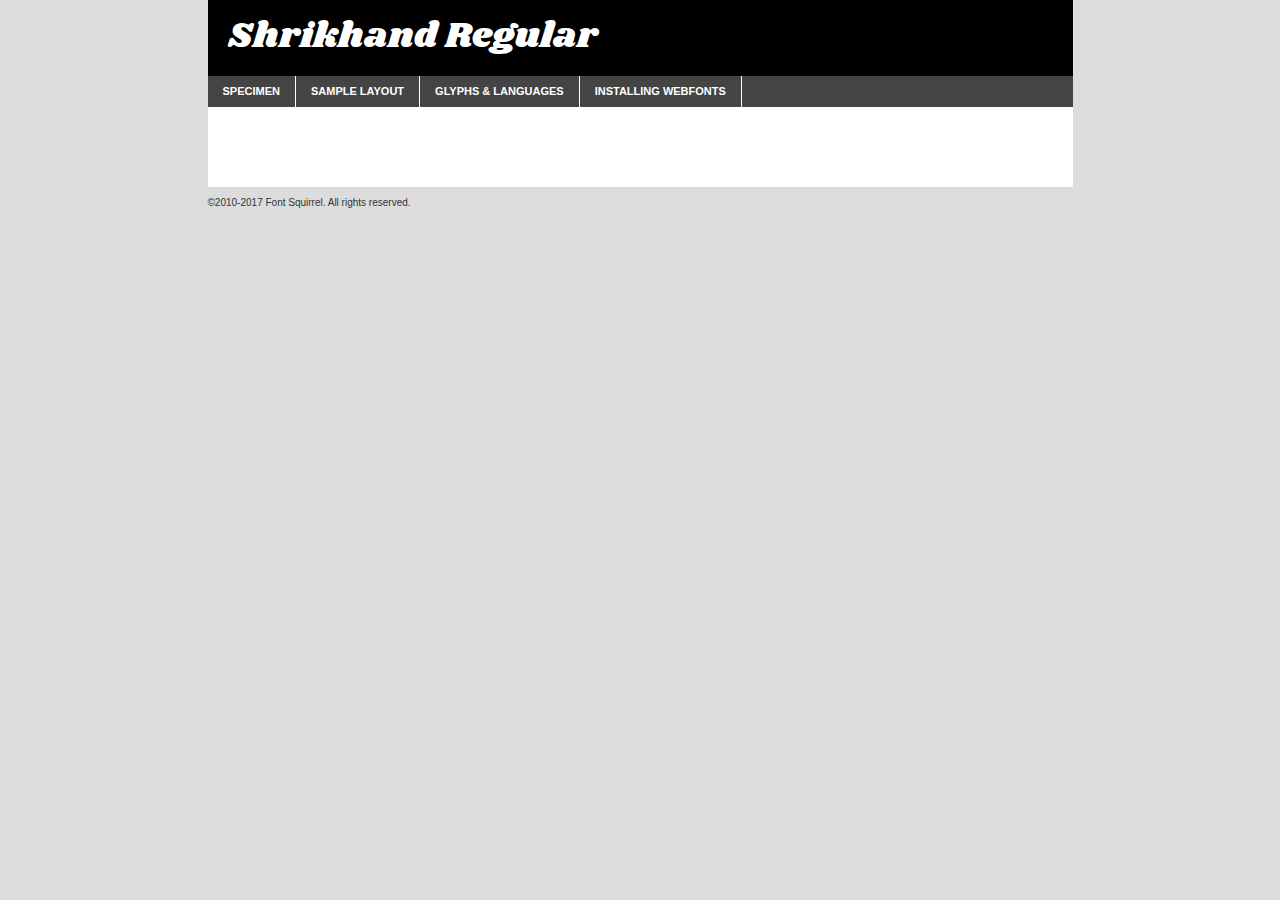
<file: css/Fonts/shrikhand/shrikhand-regular-demo.html>
<!DOCTYPE html PUBLIC "-//W3C//DTD XHTML 1.0 Transitional//EN"
	"http://www.w3.org/TR/xhtml1/DTD/xhtml1-transitional.dtd">

<html xmlns="http://www.w3.org/1999/xhtml" xml:lang="en" lang="en">
<head>
	<meta http-equiv="Content-Type" content="text/html; charset=utf-8" />
	<script src="http://ajax.googleapis.com/ajax/libs/jquery/1.7.2/jquery.min.js" type="text/javascript" charset="utf-8"></script>
	<script type="text/javascript">
	(function($){$.fn.easyTabs=function(option){var param=jQuery.extend({fadeSpeed:"fast",defaultContent:1,activeClass:'active'},option);$(this).each(function(){var thisId="#"+this.id;if(param.defaultContent==''){param.defaultContent=1;}
	if(typeof param.defaultContent=="number")
	{var defaultTab=$(thisId+" .tabs li:eq("+(param.defaultContent-1)+") a").attr('href').substr(1);}else{var defaultTab=param.defaultContent;}
	$(thisId+" .tabs li a").each(function(){var tabToHide=$(this).attr('href').substr(1);$("#"+tabToHide).addClass('easytabs-tab-content');});hideAll();changeContent(defaultTab);function hideAll(){$(thisId+" .easytabs-tab-content").hide();}
	function changeContent(tabId){hideAll();$(thisId+" .tabs li").removeClass(param.activeClass);$(thisId+" .tabs li a[href=#"+tabId+"]").closest('li').addClass(param.activeClass);if(param.fadeSpeed!="none")
	{$(thisId+" #"+tabId).fadeIn(param.fadeSpeed);}else{$(thisId+" #"+tabId).show();}}
	$(thisId+" .tabs li").click(function(){var tabId=$(this).find('a').attr('href').substr(1);changeContent(tabId);return false;});});}})(jQuery);
	</script>
	<link rel="stylesheet" href="specimen_files/specimen_stylesheet.css" type="text/css" charset="utf-8" />
	<link rel="stylesheet" href="stylesheet.css" type="text/css" charset="utf-8" />

	<style type="text/css">
					body{
				font-family: 'shrikhandregular';
							}
		</style>

	<title>Shrikhand Regular Specimen</title>
	
	
	<script type="text/javascript" charset="utf-8">
		$(document).ready(function() {
			$('#container').easyTabs({defaultContent:1});
		});
	</script>
</head>

<body>
<div id="container">
	<div id="header">
		Shrikhand Regular	</div>
	<ul class="tabs">
		<li><a href="#specimen">Specimen</a></li>
		<li><a href="#layout">Sample Layout</a></li>
				<li><a href="#glyphs">Glyphs &amp; Languages</a></li>
		<li><a href="#installing">Installing Webfonts</a></li>
		
	</ul>
	
	<div id="main_content">

		
			<div id="specimen">
		
				<div class="section">
					<div class="grid12 firstcol">
						<div class="huge">AaBb</div>
					</div>
				</div>
		
				<div class="section">
					<div class="glyph_range">A&#x200B;B&#x200b;C&#x200b;D&#x200b;E&#x200b;F&#x200b;G&#x200b;H&#x200b;I&#x200b;J&#x200b;K&#x200b;L&#x200b;M&#x200b;N&#x200b;O&#x200b;P&#x200b;Q&#x200b;R&#x200b;S&#x200b;T&#x200b;U&#x200b;V&#x200b;W&#x200b;X&#x200b;Y&#x200b;Z&#x200b;a&#x200b;b&#x200b;c&#x200b;d&#x200b;e&#x200b;f&#x200b;g&#x200b;h&#x200b;i&#x200b;j&#x200b;k&#x200b;l&#x200b;m&#x200b;n&#x200b;o&#x200b;p&#x200b;q&#x200b;r&#x200b;s&#x200b;t&#x200b;u&#x200b;v&#x200b;w&#x200b;x&#x200b;y&#x200b;z&#x200b;1&#x200b;2&#x200b;3&#x200b;4&#x200b;5&#x200b;6&#x200b;7&#x200b;8&#x200b;9&#x200b;0&#x200b;&amp;&#x200b;.&#x200b;,&#x200b;?&#x200b;!&#x200b;&#64;&#x200b;(&#x200b;)&#x200b;#&#x200b;$&#x200b;%&#x200b;*&#x200b;+&#x200b;-&#x200b;=&#x200b;:&#x200b;;</div>
				</div>
				<div class="section">
					<div class="grid12 firstcol">
						<table class="sample_table">
							<tr><td>10</td><td class="size10">abcdefghijklmnopqrstuvwxyzABCDEFGHIJKLMNOPQRSTUVWXYZ0123456789abcdefghijklmnopqrstuvwxyzABCDEFGHIJKLMNOPQRSTUVWXYZ0123456789abcdefghijklmnopqrstuvwxyzABCDEFGHIJKLMNOPQRSTUVWXYZ</td></tr>
							<tr><td>11</td><td class="size11">abcdefghijklmnopqrstuvwxyzABCDEFGHIJKLMNOPQRSTUVWXYZ0123456789abcdefghijklmnopqrstuvwxyzABCDEFGHIJKLMNOPQRSTUVWXYZ0123456789abcdefghijklmnopqrstuvwxyzABCDEFGHIJKLMNOPQRSTUVWXYZ</td></tr>
							<tr><td>12</td><td class="size12">abcdefghijklmnopqrstuvwxyzABCDEFGHIJKLMNOPQRSTUVWXYZ0123456789abcdefghijklmnopqrstuvwxyzABCDEFGHIJKLMNOPQRSTUVWXYZ0123456789abcdefghijklmnopqrstuvwxyzABCDEFGHIJKLMNOPQRSTUVWXYZ</td></tr>
							<tr><td>13</td><td class="size13">abcdefghijklmnopqrstuvwxyzABCDEFGHIJKLMNOPQRSTUVWXYZ0123456789abcdefghijklmnopqrstuvwxyzABCDEFGHIJKLMNOPQRSTUVWXYZ0123456789abcdefghijklmnopqrstuvwxyzABCDEFGHIJKLMNOPQRSTUVWXYZ</td></tr>
							<tr><td>14</td><td class="size14">abcdefghijklmnopqrstuvwxyzABCDEFGHIJKLMNOPQRSTUVWXYZ0123456789abcdefghijklmnopqrstuvwxyzABCDEFGHIJKLMNOPQRSTUVWXYZ0123456789abcdefghijklmnopqrstuvwxyzABCDEFGHIJKLMNOPQRSTUVWXYZ</td></tr>
							<tr><td>16</td><td class="size16">abcdefghijklmnopqrstuvwxyzABCDEFGHIJKLMNOPQRSTUVWXYZ0123456789abcdefghijklmnopqrstuvwxyzABCDEFGHIJKLMNOPQRSTUVWXYZ</td></tr>
							<tr><td>18</td><td class="size18">abcdefghijklmnopqrstuvwxyzABCDEFGHIJKLMNOPQRSTUVWXYZ0123456789abcdefghijklmnopqrstuvwxyzABCDEFGHIJKLMNOPQRSTUVWXYZ</td></tr>
							<tr><td>20</td><td class="size20">abcdefghijklmnopqrstuvwxyzABCDEFGHIJKLMNOPQRSTUVWXYZ0123456789abcdefghijklmnopqrstuvwxyzABCDEFGHIJKLMNOPQRSTUVWXYZ</td></tr>
							<tr><td>24</td><td class="size24">abcdefghijklmnopqrstuvwxyzABCDEFGHIJKLMNOPQRSTUVWXYZ0123456789abcdefghijklmnopqrstuvwxyzABCDEFGHIJKLMNOPQRSTUVWXYZ</td></tr>
							<tr><td>30</td><td class="size30">abcdefghijklmnopqrstuvwxyzABCDEFGHIJKLMNOPQRSTUVWXYZ0123456789abcdefghijklmnopqrstuvwxyzABCDEFGHIJKLMNOPQRSTUVWXYZ</td></tr>
							<tr><td>36</td><td class="size36">abcdefghijklmnopqrstuvwxyzABCDEFGHIJKLMNOPQRSTUVWXYZ0123456789abcdefghijklmnopqrstuvwxyzABCDEFGHIJKLMNOPQRSTUVWXYZ</td></tr>
							<tr><td>48</td><td class="size48">abcdefghijklmnopqrstuvwxyzABCDEFGHIJKLMNOPQRSTUVWXYZ0123456789abcdefghijklmnopqrstuvwxyzABCDEFGHIJKLMNOPQRSTUVWXYZ</td></tr>
							<tr><td>60</td><td class="size60">abcdefghijklmnopqrstuvwxyzABCDEFGHIJKLMNOPQRSTUVWXYZ0123456789abcdefghijklmnopqrstuvwxyzABCDEFGHIJKLMNOPQRSTUVWXYZ</td></tr>
							<tr><td>72</td><td class="size72">abcdefghijklmnopqrstuvwxyzABCDEFGHIJKLMNOPQRSTUVWXYZ0123456789abcdefghijklmnopqrstuvwxyzABCDEFGHIJKLMNOPQRSTUVWXYZ</td></tr>
							<tr><td>90</td><td class="size90">abcdefghijklmnopqrstuvwxyzABCDEFGHIJKLMNOPQRSTUVWXYZ0123456789abcdefghijklmnopqrstuvwxyzABCDEFGHIJKLMNOPQRSTUVWXYZ</td></tr>
						</table>
				
					</div>
			
				</div>
		
		
		
								<div class="section" id="bodycomparison">


										<div id="xheight">
				<div class="fontbody">&#x25FC;&#x25FC;&#x25FC;&#x25FC;&#x25FC;&#x25FC;&#x25FC;&#x25FC;&#x25FC;&#x25FC;&#x25FC;&#x25FC;&#x25FC;&#x25FC;&#x25FC;&#x25FC;&#x25FC;&#x25FC;&#x25FC;&#x25FC;&#x25FC;&#x25FC;&#x25FC;&#x25FC;&#x25FC;&#x25FC;&#x25FC;&#x25FC;&#x25FC;&#x25FC;&#x25FC;&#x25FC;&#x25FC;&#x25FC;&#x25FC;&#x25FC;&#x25FC;&#x25FC;&#x25FC;&#x25FC;&#x25FC;&#x25FC;&#x25FC;&#x25FC;&#x25FC;&#x25FC;&#x25FC;&#x25FC;&#x25FC;&#x25FC;&#x25FC;&#x25FC;&#x25FC;&#x25FC;&#x25FC;&#x25FC;&#x25FC;&#x25FC;&#x25FC;&#x25FC;&#x25FC;&#x25FC;&#x25FC;&#x25FC;&#x25FC;&#x25FC;&#x25FC;&#x25FC;&#x25FC;&#x25FC;&#x25FC;&#x25FC;&#x25FC;&#x25FC;&#x25FC;&#x25FC;&#x25FC;&#x25FC;&#x25FC;&#x25FC;&#x25FC;&#x25FC;&#x25FC;&#x25FC;&#x25FC;&#x25FC;&#x25FC;&#x25FC;&#x25FC;&#x25FC;&#x25FC;&#x25FC;&#x25FC;&#x25FC;&#x25FC;&#x25FC;&#x25FC;&#x25FC;&#x25FC;body</div><div class="arialbody">body</div><div class="verdanabody">body</div><div class="georgiabody">body</div></div>
										<div class="fontbody" style="z-index:1">
											body<span>Shrikhand Regular</span>
										</div>
										<div class="arialbody" style="z-index:1">
											body<span>Arial</span>
										</div>
										<div class="verdanabody" style="z-index:1">
											body<span>Verdana</span>
										</div>
										<div class="georgiabody" style="z-index:1">
											body<span>Georgia</span>
										</div>



								</div>
		
		
				<div class="section psample psample_row1" id="">
					
					<div class="grid2 firstcol">
						<p class="size10"><span>10.</span>Aenean lacinia bibendum nulla sed consectetur. Fusce dapibus, tellus ac cursus commodo, tortor mauris condimentum nibh, ut fermentum massa justo sit amet risus. Nullam id dolor id nibh ultricies vehicula ut id elit. Cum sociis natoque penatibus et magnis dis parturient montes, nascetur ridiculus mus. Nulla vitae elit libero, a pharetra augue.</p>
			
					</div>
					<div class="grid3">
						<p class="size11"><span>11.</span>Aenean lacinia bibendum nulla sed consectetur. Fusce dapibus, tellus ac cursus commodo, tortor mauris condimentum nibh, ut fermentum massa justo sit amet risus. Nullam id dolor id nibh ultricies vehicula ut id elit. Cum sociis natoque penatibus et magnis dis parturient montes, nascetur ridiculus mus. Nulla vitae elit libero, a pharetra augue.</p>
			
					</div>
					<div class="grid3">
						<p class="size12"><span>12.</span>Aenean lacinia bibendum nulla sed consectetur. Fusce dapibus, tellus ac cursus commodo, tortor mauris condimentum nibh, ut fermentum massa justo sit amet risus. Nullam id dolor id nibh ultricies vehicula ut id elit. Cum sociis natoque penatibus et magnis dis parturient montes, nascetur ridiculus mus. Nulla vitae elit libero, a pharetra augue.</p>
			
					</div>
					<div class="grid4">
						<p class="size13"><span>13.</span>Aenean lacinia bibendum nulla sed consectetur. Fusce dapibus, tellus ac cursus commodo, tortor mauris condimentum nibh, ut fermentum massa justo sit amet risus. Nullam id dolor id nibh ultricies vehicula ut id elit. Cum sociis natoque penatibus et magnis dis parturient montes, nascetur ridiculus mus. Nulla vitae elit libero, a pharetra augue.</p>
			
					</div>
					<div class="white_blend"></div>
					
				</div>
				<div class="section psample psample_row2" id="">
					<div class="grid3 firstcol">
						<p class="size14"><span>14.</span>Aenean lacinia bibendum nulla sed consectetur. Fusce dapibus, tellus ac cursus commodo, tortor mauris condimentum nibh, ut fermentum massa justo sit amet risus. Nullam id dolor id nibh ultricies vehicula ut id elit. Cum sociis natoque penatibus et magnis dis parturient montes, nascetur ridiculus mus. Nulla vitae elit libero, a pharetra augue.</p>
			
					</div>
					<div class="grid4">
						<p class="size16"><span>16.</span>Aenean lacinia bibendum nulla sed consectetur. Fusce dapibus, tellus ac cursus commodo, tortor mauris condimentum nibh, ut fermentum massa justo sit amet risus. Nullam id dolor id nibh ultricies vehicula ut id elit. Cum sociis natoque penatibus et magnis dis parturient montes, nascetur ridiculus mus. Nulla vitae elit libero, a pharetra augue.</p>
			
					</div>
					<div class="grid5">
						<p class="size18"><span>18.</span>Aenean lacinia bibendum nulla sed consectetur. Fusce dapibus, tellus ac cursus commodo, tortor mauris condimentum nibh, ut fermentum massa justo sit amet risus. Nullam id dolor id nibh ultricies vehicula ut id elit. Cum sociis natoque penatibus et magnis dis parturient montes, nascetur ridiculus mus. Nulla vitae elit libero, a pharetra augue.</p>
			
					</div>

					<div class="white_blend"></div>

				</div>
				
				<div class="section psample psample_row3" id="">
					<div class="grid5 firstcol">
						<p class="size20"><span>20.</span>Aenean lacinia bibendum nulla sed consectetur. Fusce dapibus, tellus ac cursus commodo, tortor mauris condimentum nibh, ut fermentum massa justo sit amet risus. Nullam id dolor id nibh ultricies vehicula ut id elit. Cum sociis natoque penatibus et magnis dis parturient montes, nascetur ridiculus mus. Nulla vitae elit libero, a pharetra augue.</p>
					</div>
					<div class="grid7">
						<p class="size24"><span>24.</span>Aenean lacinia bibendum nulla sed consectetur. Fusce dapibus, tellus ac cursus commodo, tortor mauris condimentum nibh, ut fermentum massa justo sit amet risus. Nullam id dolor id nibh ultricies vehicula ut id elit. Cum sociis natoque penatibus et magnis dis parturient montes, nascetur ridiculus mus. Nulla vitae elit libero, a pharetra augue.</p>
					</div>
					
					<div class="white_blend"></div>
					
				</div>
				
				<div class="section psample psample_row4" id="">
					<div class="grid12 firstcol">
						<p class="size30"><span>30.</span>Aenean lacinia bibendum nulla sed consectetur. Fusce dapibus, tellus ac cursus commodo, tortor mauris condimentum nibh, ut fermentum massa justo sit amet risus. Nullam id dolor id nibh ultricies vehicula ut id elit. Cum sociis natoque penatibus et magnis dis parturient montes, nascetur ridiculus mus. Nulla vitae elit libero, a pharetra augue.</p>
					</div>
					<div class="white_blend"></div>
					
				</div>
				
				
				
				<div class="section psample psample_row1 fullreverse">
					<div class="grid2 firstcol">
						<p class="size10"><span>10.</span>Aenean lacinia bibendum nulla sed consectetur. Fusce dapibus, tellus ac cursus commodo, tortor mauris condimentum nibh, ut fermentum massa justo sit amet risus. Nullam id dolor id nibh ultricies vehicula ut id elit. Cum sociis natoque penatibus et magnis dis parturient montes, nascetur ridiculus mus. Nulla vitae elit libero, a pharetra augue.</p>
			
					</div>
					<div class="grid3">
						<p class="size11"><span>11.</span>Aenean lacinia bibendum nulla sed consectetur. Fusce dapibus, tellus ac cursus commodo, tortor mauris condimentum nibh, ut fermentum massa justo sit amet risus. Nullam id dolor id nibh ultricies vehicula ut id elit. Cum sociis natoque penatibus et magnis dis parturient montes, nascetur ridiculus mus. Nulla vitae elit libero, a pharetra augue.</p>
			
					</div>
					<div class="grid3">
						<p class="size12"><span>12.</span>Aenean lacinia bibendum nulla sed consectetur. Fusce dapibus, tellus ac cursus commodo, tortor mauris condimentum nibh, ut fermentum massa justo sit amet risus. Nullam id dolor id nibh ultricies vehicula ut id elit. Cum sociis natoque penatibus et magnis dis parturient montes, nascetur ridiculus mus. Nulla vitae elit libero, a pharetra augue.</p>
			
					</div>
					<div class="grid4">
						<p class="size13"><span>13.</span>Aenean lacinia bibendum nulla sed consectetur. Fusce dapibus, tellus ac cursus commodo, tortor mauris condimentum nibh, ut fermentum massa justo sit amet risus. Nullam id dolor id nibh ultricies vehicula ut id elit. Cum sociis natoque penatibus et magnis dis parturient montes, nascetur ridiculus mus. Nulla vitae elit libero, a pharetra augue.</p>
			
					</div>
					<div class="black_blend"></div>
					
				</div>
				
				<div class="section psample psample_row2 fullreverse">
					<div class="grid3 firstcol">
						<p class="size14"><span>14.</span>Aenean lacinia bibendum nulla sed consectetur. Fusce dapibus, tellus ac cursus commodo, tortor mauris condimentum nibh, ut fermentum massa justo sit amet risus. Nullam id dolor id nibh ultricies vehicula ut id elit. Cum sociis natoque penatibus et magnis dis parturient montes, nascetur ridiculus mus. Nulla vitae elit libero, a pharetra augue.</p>
			
					</div>
					<div class="grid4">
						<p class="size16"><span>16.</span>Aenean lacinia bibendum nulla sed consectetur. Fusce dapibus, tellus ac cursus commodo, tortor mauris condimentum nibh, ut fermentum massa justo sit amet risus. Nullam id dolor id nibh ultricies vehicula ut id elit. Cum sociis natoque penatibus et magnis dis parturient montes, nascetur ridiculus mus. Nulla vitae elit libero, a pharetra augue.</p>
			
					</div>
					<div class="grid5">
						<p class="size18"><span>18.</span>Aenean lacinia bibendum nulla sed consectetur. Fusce dapibus, tellus ac cursus commodo, tortor mauris condimentum nibh, ut fermentum massa justo sit amet risus. Nullam id dolor id nibh ultricies vehicula ut id elit. Cum sociis natoque penatibus et magnis dis parturient montes, nascetur ridiculus mus. Nulla vitae elit libero, a pharetra augue.</p>
			
					</div>
					<div class="black_blend"></div>

				</div>
				
				<div class="section psample fullreverse psample_row3" id="">
					<div class="grid5 firstcol">
						<p class="size20"><span>20.</span>Aenean lacinia bibendum nulla sed consectetur. Fusce dapibus, tellus ac cursus commodo, tortor mauris condimentum nibh, ut fermentum massa justo sit amet risus. Nullam id dolor id nibh ultricies vehicula ut id elit. Cum sociis natoque penatibus et magnis dis parturient montes, nascetur ridiculus mus. Nulla vitae elit libero, a pharetra augue.</p>
					</div>
					<div class="grid7">
						<p class="size24"><span>24.</span>Aenean lacinia bibendum nulla sed consectetur. Fusce dapibus, tellus ac cursus commodo, tortor mauris condimentum nibh, ut fermentum massa justo sit amet risus. Nullam id dolor id nibh ultricies vehicula ut id elit. Cum sociis natoque penatibus et magnis dis parturient montes, nascetur ridiculus mus. Nulla vitae elit libero, a pharetra augue.</p>
					</div>
					
					<div class="black_blend"></div>
					
				</div>
				
				<div class="section psample fullreverse psample_row4" id="" style="border-bottom: 20px #000 solid;">
					<div class="grid12 firstcol">
						<p class="size30"><span>30.</span>Aenean lacinia bibendum nulla sed consectetur. Fusce dapibus, tellus ac cursus commodo, tortor mauris condimentum nibh, ut fermentum massa justo sit amet risus. Nullam id dolor id nibh ultricies vehicula ut id elit. Cum sociis natoque penatibus et magnis dis parturient montes, nascetur ridiculus mus. Nulla vitae elit libero, a pharetra augue.</p>
					</div>
					<div class="black_blend"></div>
					
				</div>
				
				
				
				
			</div>
			
			<div id="layout">
				
				<div class="section">
					
					<div class="grid12 firstcol">
						<h1>Lorem Ipsum Dolor</h1>
						<h2>Etiam porta sem malesuada magna mollis euismod</h2>
						
						<p class="byline">By <a href="#link">Aenean Lacinia</a></p>
					</div>
				</div>
				<div class="section">
					<div class="grid8 firstcol">
						<p class="large">Donec sed odio dui. Morbi leo risus, porta ac consectetur ac, vestibulum at eros. Fusce dapibus, tellus ac cursus commodo, tortor mauris condimentum nibh, ut fermentum massa justo sit amet risus. </p>

						
						<h3>Pellentesque ornare sem</h3>

						<p>Maecenas sed diam eget risus varius blandit sit amet non magna. Maecenas faucibus mollis interdum. Donec ullamcorper nulla non metus auctor fringilla. Nullam id dolor id nibh ultricies vehicula ut id elit. Nullam id dolor id nibh ultricies vehicula ut id elit. </p>

						<p>Aenean eu leo quam. Pellentesque ornare sem lacinia quam venenatis vestibulum. Lorem ipsum dolor sit amet, consectetur adipiscing elit. Cum sociis natoque penatibus et magnis dis parturient montes, nascetur ridiculus mus. </p>

						<p>Nulla vitae elit libero, a pharetra augue. Praesent commodo cursus magna, vel scelerisque nisl consectetur et. Aenean lacinia bibendum nulla sed consectetur. </p>

						<p>Nullam quis risus eget urna mollis ornare vel eu leo. Nullam quis risus eget urna mollis ornare vel eu leo. Maecenas sed diam eget risus varius blandit sit amet non magna. Donec ullamcorper nulla non metus auctor fringilla. </p>

						<h3>Cras mattis consectetur</h3>

						<p>Aenean eu leo quam. Pellentesque ornare sem lacinia quam venenatis vestibulum. Aenean lacinia bibendum nulla sed consectetur. Integer posuere erat a ante venenatis dapibus posuere velit aliquet. Cras mattis consectetur purus sit amet fermentum. </p>

						<p>Nullam id dolor id nibh ultricies vehicula ut id elit. Nullam quis risus eget urna mollis ornare vel eu leo. Cras mattis consectetur purus sit amet fermentum.</p>
					</div>
					
					<div class="grid4 sidebar">
						
						<div class="box reverse">
							<p class="last">Nullam quis risus eget urna mollis ornare vel eu leo. Donec ullamcorper nulla non metus auctor fringilla. Cras mattis consectetur purus sit amet fermentum. Sed posuere consectetur est at lobortis. Lorem ipsum dolor sit amet, consectetur adipiscing elit. </p>
						</div>
						
						<p class="caption">Maecenas sed diam eget risus varius.</p>

						<p>Vestibulum id ligula porta felis euismod semper. Integer posuere erat a ante venenatis dapibus posuere velit aliquet. Vestibulum id ligula porta felis euismod semper. Sed posuere consectetur est at lobortis. Maecenas sed diam eget risus varius blandit sit amet non magna. Fusce dapibus, tellus ac cursus commodo, tortor mauris condimentum nibh, ut fermentum massa justo sit amet risus. </p>

					

						<p>Duis mollis, est non commodo luctus, nisi erat porttitor ligula, eget lacinia odio sem nec elit. Aenean lacinia bibendum nulla sed consectetur. Vivamus sagittis lacus vel augue laoreet rutrum faucibus dolor auctor. Aenean lacinia bibendum nulla sed consectetur. Nullam quis risus eget urna mollis ornare vel eu leo. </p>

						<p>Praesent commodo cursus magna, vel scelerisque nisl consectetur et. Donec ullamcorper nulla non metus auctor fringilla. Maecenas faucibus mollis interdum. Fusce dapibus, tellus ac cursus commodo, tortor mauris condimentum nibh, ut fermentum massa justo sit amet risus. </p>

					</div>
				</div>
				
			</div>


			



		<div id="glyphs">
			<div class="section">
				<div class="grid12 firstcol">
			
				<h1>Language Support</h1>
				<p>The subset of Shrikhand Regular in this kit supports the following languages:<br />
			
					Albanian, Basque, Breton, Chamorro, Danish, Dutch, English, Faroese, Finnish, French, Frisian, Galician, German, Icelandic, Italian, Malagasy, Norwegian, Portuguese, Spanish, Alsatian, Aragonese, Arapaho, Arrernte, Asturian, Aymara, Bislama, Cebuano, Corsican, Fijian, French_creole, Genoese, Gilbertese, Greenlandic, Haitian_creole, Hiligaynon, Hmong, Hopi, Ibanag, Iloko_ilokano, Indonesian, Interglossa_glosa, Interlingua, Irish_gaelic, Jerriais, Lojban, Lombard, Luxembourgeois, Manx, Mohawk, Norfolk_pitcairnese, Occitan, Oromo, Pangasinan, Papiamento, Piedmontese, Potawatomi, Rhaeto-romance, Romansh, Rotokas, Sami_lule, Samoan, Sardinian, Scots_gaelic, Seychelles_creole, Shona, Sicilian, Somali, Southern_ndebele, Swahili, Swati_swazi, Tagalog_filipino_pilipino, Tetum, Tok_pisin, Uyghur_latinized, Volapuk, Walloon, Warlpiri, Xhosa, Yapese, Zulu, Latinbasic, Ubasic, Demo				</p>
				<h1>Glyph Chart</h1>
				<p>The subset of Shrikhand Regular in this kit includes all the glyphs listed below. Unicode entities are included above each glyph to help you insert individual characters into your layout.</p>
				<div id="glyph_chart">
			
																				 <div><p>&amp;#32;</p>&#32;</div>
																				 <div><p>&amp;#33;</p>&#33;</div>
																				 <div><p>&amp;#34;</p>&#34;</div>
																				 <div><p>&amp;#35;</p>&#35;</div>
																				 <div><p>&amp;#36;</p>&#36;</div>
																				 <div><p>&amp;#37;</p>&#37;</div>
																				 <div><p>&amp;#38;</p>&#38;</div>
																				 <div><p>&amp;#39;</p>&#39;</div>
																				 <div><p>&amp;#40;</p>&#40;</div>
																				 <div><p>&amp;#41;</p>&#41;</div>
																				 <div><p>&amp;#42;</p>&#42;</div>
																				 <div><p>&amp;#43;</p>&#43;</div>
																				 <div><p>&amp;#44;</p>&#44;</div>
																				 <div><p>&amp;#45;</p>&#45;</div>
																				 <div><p>&amp;#46;</p>&#46;</div>
																				 <div><p>&amp;#47;</p>&#47;</div>
																				 <div><p>&amp;#48;</p>&#48;</div>
																				 <div><p>&amp;#49;</p>&#49;</div>
																				 <div><p>&amp;#50;</p>&#50;</div>
																				 <div><p>&amp;#51;</p>&#51;</div>
																				 <div><p>&amp;#52;</p>&#52;</div>
																				 <div><p>&amp;#53;</p>&#53;</div>
																				 <div><p>&amp;#54;</p>&#54;</div>
																				 <div><p>&amp;#55;</p>&#55;</div>
																				 <div><p>&amp;#56;</p>&#56;</div>
																				 <div><p>&amp;#57;</p>&#57;</div>
																				 <div><p>&amp;#58;</p>&#58;</div>
																				 <div><p>&amp;#59;</p>&#59;</div>
																				 <div><p>&amp;#60;</p>&#60;</div>
																				 <div><p>&amp;#61;</p>&#61;</div>
																				 <div><p>&amp;#62;</p>&#62;</div>
																				 <div><p>&amp;#63;</p>&#63;</div>
																				 <div><p>&amp;#64;</p>&#64;</div>
																				 <div><p>&amp;#65;</p>&#65;</div>
																				 <div><p>&amp;#66;</p>&#66;</div>
																				 <div><p>&amp;#67;</p>&#67;</div>
																				 <div><p>&amp;#68;</p>&#68;</div>
																				 <div><p>&amp;#69;</p>&#69;</div>
																				 <div><p>&amp;#70;</p>&#70;</div>
																				 <div><p>&amp;#71;</p>&#71;</div>
																				 <div><p>&amp;#72;</p>&#72;</div>
																				 <div><p>&amp;#73;</p>&#73;</div>
																				 <div><p>&amp;#74;</p>&#74;</div>
																				 <div><p>&amp;#75;</p>&#75;</div>
																				 <div><p>&amp;#76;</p>&#76;</div>
																				 <div><p>&amp;#77;</p>&#77;</div>
																				 <div><p>&amp;#78;</p>&#78;</div>
																				 <div><p>&amp;#79;</p>&#79;</div>
																				 <div><p>&amp;#80;</p>&#80;</div>
																				 <div><p>&amp;#81;</p>&#81;</div>
																				 <div><p>&amp;#82;</p>&#82;</div>
																				 <div><p>&amp;#83;</p>&#83;</div>
																				 <div><p>&amp;#84;</p>&#84;</div>
																				 <div><p>&amp;#85;</p>&#85;</div>
																				 <div><p>&amp;#86;</p>&#86;</div>
																				 <div><p>&amp;#87;</p>&#87;</div>
																				 <div><p>&amp;#88;</p>&#88;</div>
																				 <div><p>&amp;#89;</p>&#89;</div>
																				 <div><p>&amp;#90;</p>&#90;</div>
																				 <div><p>&amp;#91;</p>&#91;</div>
																				 <div><p>&amp;#92;</p>&#92;</div>
																				 <div><p>&amp;#93;</p>&#93;</div>
																				 <div><p>&amp;#94;</p>&#94;</div>
																				 <div><p>&amp;#95;</p>&#95;</div>
																				 <div><p>&amp;#96;</p>&#96;</div>
																				 <div><p>&amp;#97;</p>&#97;</div>
																				 <div><p>&amp;#98;</p>&#98;</div>
																				 <div><p>&amp;#99;</p>&#99;</div>
																				 <div><p>&amp;#100;</p>&#100;</div>
																				 <div><p>&amp;#101;</p>&#101;</div>
																				 <div><p>&amp;#102;</p>&#102;</div>
																				 <div><p>&amp;#103;</p>&#103;</div>
																				 <div><p>&amp;#104;</p>&#104;</div>
																				 <div><p>&amp;#105;</p>&#105;</div>
																				 <div><p>&amp;#106;</p>&#106;</div>
																				 <div><p>&amp;#107;</p>&#107;</div>
																				 <div><p>&amp;#108;</p>&#108;</div>
																				 <div><p>&amp;#109;</p>&#109;</div>
																				 <div><p>&amp;#110;</p>&#110;</div>
																				 <div><p>&amp;#111;</p>&#111;</div>
																				 <div><p>&amp;#112;</p>&#112;</div>
																				 <div><p>&amp;#113;</p>&#113;</div>
																				 <div><p>&amp;#114;</p>&#114;</div>
																				 <div><p>&amp;#115;</p>&#115;</div>
																				 <div><p>&amp;#116;</p>&#116;</div>
																				 <div><p>&amp;#117;</p>&#117;</div>
																				 <div><p>&amp;#118;</p>&#118;</div>
																				 <div><p>&amp;#119;</p>&#119;</div>
																				 <div><p>&amp;#120;</p>&#120;</div>
																				 <div><p>&amp;#121;</p>&#121;</div>
																				 <div><p>&amp;#122;</p>&#122;</div>
																				 <div><p>&amp;#123;</p>&#123;</div>
																				 <div><p>&amp;#124;</p>&#124;</div>
																				 <div><p>&amp;#125;</p>&#125;</div>
																				 <div><p>&amp;#126;</p>&#126;</div>
																				 <div><p>&amp;#160;</p>&#160;</div>
																				 <div><p>&amp;#161;</p>&#161;</div>
																				 <div><p>&amp;#162;</p>&#162;</div>
																				 <div><p>&amp;#163;</p>&#163;</div>
																				 <div><p>&amp;#164;</p>&#164;</div>
																				 <div><p>&amp;#165;</p>&#165;</div>
																				 <div><p>&amp;#166;</p>&#166;</div>
																				 <div><p>&amp;#167;</p>&#167;</div>
																				 <div><p>&amp;#168;</p>&#168;</div>
																				 <div><p>&amp;#169;</p>&#169;</div>
																				 <div><p>&amp;#170;</p>&#170;</div>
																				 <div><p>&amp;#171;</p>&#171;</div>
																				 <div><p>&amp;#172;</p>&#172;</div>
																				 <div><p>&amp;#173;</p>&#173;</div>
																				 <div><p>&amp;#174;</p>&#174;</div>
																				 <div><p>&amp;#175;</p>&#175;</div>
																				 <div><p>&amp;#176;</p>&#176;</div>
																				 <div><p>&amp;#177;</p>&#177;</div>
																				 <div><p>&amp;#178;</p>&#178;</div>
																				 <div><p>&amp;#179;</p>&#179;</div>
																				 <div><p>&amp;#180;</p>&#180;</div>
																				 <div><p>&amp;#181;</p>&#181;</div>
																				 <div><p>&amp;#182;</p>&#182;</div>
																				 <div><p>&amp;#183;</p>&#183;</div>
																				 <div><p>&amp;#184;</p>&#184;</div>
																				 <div><p>&amp;#185;</p>&#185;</div>
																				 <div><p>&amp;#186;</p>&#186;</div>
																				 <div><p>&amp;#187;</p>&#187;</div>
																				 <div><p>&amp;#188;</p>&#188;</div>
																				 <div><p>&amp;#189;</p>&#189;</div>
																				 <div><p>&amp;#190;</p>&#190;</div>
																				 <div><p>&amp;#191;</p>&#191;</div>
																				 <div><p>&amp;#192;</p>&#192;</div>
																				 <div><p>&amp;#193;</p>&#193;</div>
																				 <div><p>&amp;#194;</p>&#194;</div>
																				 <div><p>&amp;#195;</p>&#195;</div>
																				 <div><p>&amp;#196;</p>&#196;</div>
																				 <div><p>&amp;#197;</p>&#197;</div>
																				 <div><p>&amp;#198;</p>&#198;</div>
																				 <div><p>&amp;#199;</p>&#199;</div>
																				 <div><p>&amp;#200;</p>&#200;</div>
																				 <div><p>&amp;#201;</p>&#201;</div>
																				 <div><p>&amp;#202;</p>&#202;</div>
																				 <div><p>&amp;#203;</p>&#203;</div>
																				 <div><p>&amp;#204;</p>&#204;</div>
																				 <div><p>&amp;#205;</p>&#205;</div>
																				 <div><p>&amp;#206;</p>&#206;</div>
																				 <div><p>&amp;#207;</p>&#207;</div>
																				 <div><p>&amp;#208;</p>&#208;</div>
																				 <div><p>&amp;#209;</p>&#209;</div>
																				 <div><p>&amp;#210;</p>&#210;</div>
																				 <div><p>&amp;#211;</p>&#211;</div>
																				 <div><p>&amp;#212;</p>&#212;</div>
																				 <div><p>&amp;#213;</p>&#213;</div>
																				 <div><p>&amp;#214;</p>&#214;</div>
																				 <div><p>&amp;#215;</p>&#215;</div>
																				 <div><p>&amp;#216;</p>&#216;</div>
																				 <div><p>&amp;#217;</p>&#217;</div>
																				 <div><p>&amp;#218;</p>&#218;</div>
																				 <div><p>&amp;#219;</p>&#219;</div>
																				 <div><p>&amp;#220;</p>&#220;</div>
																				 <div><p>&amp;#221;</p>&#221;</div>
																				 <div><p>&amp;#222;</p>&#222;</div>
																				 <div><p>&amp;#223;</p>&#223;</div>
																				 <div><p>&amp;#224;</p>&#224;</div>
																				 <div><p>&amp;#225;</p>&#225;</div>
																				 <div><p>&amp;#226;</p>&#226;</div>
																				 <div><p>&amp;#227;</p>&#227;</div>
																				 <div><p>&amp;#228;</p>&#228;</div>
																				 <div><p>&amp;#229;</p>&#229;</div>
																				 <div><p>&amp;#230;</p>&#230;</div>
																				 <div><p>&amp;#231;</p>&#231;</div>
																				 <div><p>&amp;#232;</p>&#232;</div>
																				 <div><p>&amp;#233;</p>&#233;</div>
																				 <div><p>&amp;#234;</p>&#234;</div>
																				 <div><p>&amp;#235;</p>&#235;</div>
																				 <div><p>&amp;#236;</p>&#236;</div>
																				 <div><p>&amp;#237;</p>&#237;</div>
																				 <div><p>&amp;#238;</p>&#238;</div>
																				 <div><p>&amp;#239;</p>&#239;</div>
																				 <div><p>&amp;#240;</p>&#240;</div>
																				 <div><p>&amp;#241;</p>&#241;</div>
																				 <div><p>&amp;#242;</p>&#242;</div>
																				 <div><p>&amp;#243;</p>&#243;</div>
																				 <div><p>&amp;#244;</p>&#244;</div>
																				 <div><p>&amp;#245;</p>&#245;</div>
																				 <div><p>&amp;#246;</p>&#246;</div>
																				 <div><p>&amp;#247;</p>&#247;</div>
																				 <div><p>&amp;#248;</p>&#248;</div>
																				 <div><p>&amp;#249;</p>&#249;</div>
																				 <div><p>&amp;#250;</p>&#250;</div>
																				 <div><p>&amp;#251;</p>&#251;</div>
																				 <div><p>&amp;#252;</p>&#252;</div>
																				 <div><p>&amp;#253;</p>&#253;</div>
																				 <div><p>&amp;#254;</p>&#254;</div>
																				 <div><p>&amp;#255;</p>&#255;</div>
																				 <div><p>&amp;#338;</p>&#338;</div>
																				 <div><p>&amp;#339;</p>&#339;</div>
																				 <div><p>&amp;#376;</p>&#376;</div>
																				 <div><p>&amp;#710;</p>&#710;</div>
																				 <div><p>&amp;#732;</p>&#732;</div>
																				 <div><p>&amp;#8192;</p>&#8192;</div>
																				 <div><p>&amp;#8193;</p>&#8193;</div>
																				 <div><p>&amp;#8194;</p>&#8194;</div>
																				 <div><p>&amp;#8195;</p>&#8195;</div>
																				 <div><p>&amp;#8196;</p>&#8196;</div>
																				 <div><p>&amp;#8197;</p>&#8197;</div>
																				 <div><p>&amp;#8198;</p>&#8198;</div>
																				 <div><p>&amp;#8199;</p>&#8199;</div>
																				 <div><p>&amp;#8200;</p>&#8200;</div>
																				 <div><p>&amp;#8201;</p>&#8201;</div>
																				 <div><p>&amp;#8202;</p>&#8202;</div>
																				 <div><p>&amp;#8208;</p>&#8208;</div>
																				 <div><p>&amp;#8209;</p>&#8209;</div>
																				 <div><p>&amp;#8210;</p>&#8210;</div>
																				 <div><p>&amp;#8211;</p>&#8211;</div>
																				 <div><p>&amp;#8212;</p>&#8212;</div>
																				 <div><p>&amp;#8216;</p>&#8216;</div>
																				 <div><p>&amp;#8217;</p>&#8217;</div>
																				 <div><p>&amp;#8218;</p>&#8218;</div>
																				 <div><p>&amp;#8220;</p>&#8220;</div>
																				 <div><p>&amp;#8221;</p>&#8221;</div>
																				 <div><p>&amp;#8222;</p>&#8222;</div>
																				 <div><p>&amp;#8226;</p>&#8226;</div>
																				 <div><p>&amp;#8230;</p>&#8230;</div>
																				 <div><p>&amp;#8239;</p>&#8239;</div>
																				 <div><p>&amp;#8249;</p>&#8249;</div>
																				 <div><p>&amp;#8250;</p>&#8250;</div>
																				 <div><p>&amp;#8287;</p>&#8287;</div>
																				 <div><p>&amp;#8364;</p>&#8364;</div>
																				 <div><p>&amp;#8482;</p>&#8482;</div>
																				 <div><p>&amp;#9724;</p>&#9724;</div>
																				 <div><p>&amp;#64257;</p>&#64257;</div>
																				 <div><p>&amp;#64258;</p>&#64258;</div>
																				 <div><p>&amp;#64259;</p>&#64259;</div>
																				 <div><p>&amp;#64260;</p>&#64260;</div>
																																																</div>	
				</div>
		
		
			</div>
		</div>
		
		
		<div id="specs">
			
		</div>
	
		<div id="installing">
			<div class="section">
				<div class="grid7 firstcol">
					<h1>Installing Webfonts</h1>
					
					<p>Webfonts are supported by all major browser platforms but not all in the same way. There are currently four different font formats that must be included in order to target all browsers. This includes TTF, WOFF, EOT and SVG.</p>
					
					<h2>1. Upload your webfonts</h2>
					<p>You must upload your webfont kit to your website. They should be in or near the same directory as your CSS files.</p>
					
					<h2>2. Include the webfont stylesheet</h2>
					<p>A special CSS @font-face declaration helps the various browsers select the appropriate font it needs without causing you a bunch of headaches. Learn more about this syntax by reading the <a href="https://www.fontspring.com/blog/further-hardening-of-the-bulletproof-syntax">Fontspring blog post</a> about it. The code for it is as follows:</p>


<code>
@font-face{ 
	font-family: 'MyWebFont';
	src: url('WebFont.eot');
	src: url('WebFont.eot?#iefix') format('embedded-opentype'),
	     url('WebFont.woff') format('woff'),
	     url('WebFont.ttf') format('truetype'),
	     url('WebFont.svg#webfont') format('svg');
}
</code>

	<p>We've already gone ahead and generated the code for you. All you have to do is link to the stylesheet in your HTML, like this:</p>
	<code>&lt;link rel=&quot;stylesheet&quot; href=&quot;stylesheet.css&quot; type=&quot;text/css&quot; charset=&quot;utf-8&quot; /&gt;</code>

					<h2>3. Modify your own stylesheet</h2>
					<p>To take advantage of your new fonts, you must tell your stylesheet to use them. Look at the original @font-face declaration above and find the property called "font-family." The name linked there will be what you use to reference the font. Prepend that webfont name to the font stack in the "font-family" property, inside the selector you want to change. For example:</p>
<code>p { font-family: 'WebFont', Arial, sans-serif; }</code>

<h2>4. Test</h2>
<p>Getting webfonts to work cross-browser <em>can</em> be tricky. Use the information in the sidebar to help you if you find that fonts aren't loading in a particular browser.</p>
				</div>
				
				<div class="grid5 sidebar">
					<div class="box">
						<h2>Troubleshooting<br />Font-Face Problems</h2>
						<p>Having trouble getting your webfonts to load in your new website? Here are some tips to sort out what might be the problem.</p>

						<h3>Fonts not showing in any browser</h3>

						<p>This sounds like you need to work on the plumbing. You either did not upload the fonts to the correct directory, or you did not link the fonts properly in the CSS. If you've confirmed that all this is correct and you still have a problem, take a look at your .htaccess file and see if requests are getting intercepted.</p>

						<h3>Fonts not loading in iPhone or iPad</h3>

						<p>The most common problem here is that you are serving the fonts from an IIS server. IIS refuses to serve files that have unknown MIME types. If that is the case, you must set the MIME type for SVG to "image/svg+xml" in the server settings. Follow these instructions from Microsoft if you need help.</p>

						<h3>Fonts not loading in Firefox</h3>

						<p>The primary reason for this failure? You are still using a version Firefox older than 3.5. So upgrade already! If that isn't it, then you are very likely serving fonts from a different domain. Firefox requires that all font assets be served from the same domain. Lastly it is possible that you need to add WOFF to your list of MIME types (if you are serving via IIS.)</p>

						<h3>Fonts not loading in IE</h3>

						<p>Are you looking at Internet Explorer on an actual Windows machine or are you cheating by using a service like Adobe BrowserLab? Many of these screenshot services do not render @font-face for IE. Best to test it on a real machine.</p>

						<h3>Fonts not loading in IE9</h3>

						<p>IE9, like Firefox, requires that fonts be served from the same domain as the website. Make sure that is the case.</p>
					</div>
				</div>
			</div>
			
		</div>
	
	</div>
	<div id="footer">
		<p>&copy;2010-2017 Font Squirrel. All rights reserved.</p>
	</div>
</div>
</body>
</html>
</file>
<file: css/Fonts/shrikhand/stylesheet.css>
/*! Generated by Font Squirrel (https://www.fontsquirrel.com) on August 28, 2021 */



@font-face {
    font-family: 'shrikhandregular';
    src: url('shrikhand-regular-webfont.woff2') format('woff2'),
         url('shrikhand-regular-webfont.woff') format('woff');
    font-weight: normal;
    font-style: normal;

}
</file>
<file: css/Fonts/shrikhand/specimen_files/specimen_stylesheet.css>
@import url('grid_12-825-55-15.css');

/*  
	CSS Reset by Eric Meyer - Released under Public Domain
    http://meyerweb.com/eric/tools/css/reset/
*/
html, body, div, span, applet, object, iframe,
h1, h2, h3, h4, h5, h6, p, blockquote, pre,
a, abbr, acronym, address, big, cite, code,
del, dfn, em, font, img, ins, kbd, q, s, samp,
small, strike, strong, sub, sup, tt, var,
b, u, i, center, dl, dt, dd, ol, ul, li,
fieldset, form, label, legend, table, 
caption, tbody, tfoot, thead, tr, th, td 
                  {margin: 0;padding: 0;border: 0;outline: 0;
                  font-size: 100%;vertical-align: baseline;
                  background: transparent;}
body              {line-height: 1;}
ol, ul            {list-style: none;}
blockquote, q     {quotes: none;}
blockquote:before, blockquote:after,
q:before, q:after {content: '';	content: none;}
:focus            {outline: 0;}
ins               {text-decoration: none;}
del               {text-decoration: line-through;}
table             {border-collapse: collapse;border-spacing: 0;}




body {
	color: #000;
	background-color: #dcdcdc;
}

a {
	text-decoration: none;
	color: #1883ba;
}

h1{
	font-size: 32px;
	font-weight: normal;
	font-style: normal;
	margin-bottom: 18px;
}

h2{
	font-size: 18px;
}

#container {
	width: 865px;
	margin: 0px auto;
}


#header {
	padding: 20px;
	font-size: 36px;
	background-color: #000;
	color: #fff;
}

#header span {
	color: #666;
}
#main_content {
	background-color: #fff;
	padding: 60px 20px 20px;
}


#footer p {
	margin: 0;
	padding-top: 10px;
	padding-bottom: 50px;
	color: #333;
	font: 10px Arial, sans-serif;
}

.tabs {
	width: 100%;
	height: 31px;
	background-color: #444;
}
.tabs li {
	float:  left;
	margin: 0;
	overflow: hidden;
	background-color: #444;
}
.tabs li a {
	display: block;
	color: #fff;
	text-decoration: none;
	font: bold 11px/11px 'Arial';
	text-transform: uppercase;
	padding: 10px 15px;
	border-right: 1px solid #fff;
}

.tabs li a:hover {
		background-color: #00b3ff;

}

.tabs li.active a {
	color:  #000;
	background-color: #fff;
}



div.huge {
	
	font-size: 300px;
	line-height: 1em;
	padding: 0;
	letter-spacing: -.02em;
	overflow: hidden;
}
div.glyph_range {
	font-size: 72px;
	line-height: 1.1em;
}

.size10{ font-size: 10px; }
.size11{ font-size: 11px; }
.size12{ font-size: 12px; }
.size13{ font-size: 13px; }
.size14{ font-size: 14px; }
.size16{ font-size: 16px; }
.size18{ font-size: 18px; }
.size20{ font-size: 20px; }
.size24{ font-size: 24px; }
.size30{ font-size: 30px; }
.size36{ font-size: 36px; }
.size48{ font-size: 48px; }
.size60{ font-size: 60px; }
.size72{ font-size: 72px; }
.size90{ font-size: 90px; }


.psample_row1 {	height: 120px;}
.psample_row1 {	height: 120px;}
.psample_row2 {	height: 160px;}
.psample_row3 {	height: 160px;}
.psample_row4 {	height: 160px;}

.psample {
	overflow: hidden;
	position: relative;
}
.psample p {
	line-height: 1.3em;
	display: block;
	overflow: hidden;
	margin: 0;
}

.psample span {
	margin-right: .5em;
}

.white_blend {
	width: 100%;
	height: 61px;
	background-image: url([data-uri]);
	position: absolute;
	bottom: 0;
}
.black_blend {
	width: 100%;
	height: 61px;
	background-image: url([data-uri]);
	position: absolute;
	bottom: 0;
}
.fullreverse {
	background:  #000 !important;
	color:  #fff !important;
	margin-left: -20px;
	padding-left: 20px;
	margin-right: -20px;
	padding-right: 20px;
	padding: 20px;
	margin-bottom:0;
}


.sample_table td {
	padding-top: 3px;
	padding-bottom:5px;
	padding-left: 5px;
	vertical-align: middle;
	line-height: 1.2em;
}

.sample_table td:first-child {
	background-color: #eee;
	text-align: right;
	padding-right: 5px;
	padding-left: 0;
	padding: 5px;
	font: 11px/12px "Courier New", Courier, mono;
}

code {
	white-space: pre;
	background-color: #eee;
	display: block;
	padding: 10px;
	margin-bottom: 18px;
	overflow: auto;
}


.bottom,.last 	{margin-bottom:0 !important; padding-bottom:0 !important;}

.box  { 
  padding: 18px; 
  margin-bottom: 18px; 
  background: #eee; 
}

.reverse,.reversed { background:  #000 !important;color:  #fff !important; border: none !important;}

#bodycomparison {
	position: relative;
	overflow: hidden;
	font-size: 72px;
	height: 90px;
	white-space: nowrap;
}

#bodycomparison div{
	font-size: 72px;
	line-height: 90px;
	display: inline;
	margin: 0 15px 0 0;
	padding: 0;
}

#bodycomparison div span{
	font: 10px Arial;
	position: absolute;
	left: 0;
}
#xheight {
	float: none;
	position: absolute;
	color: #d9f3ff;
	font-size: 72px;
	line-height: 90px;
}

.fontbody {
 position: relative;
}
.arialbody{
	font-family: Arial;
	position: relative;
}
.verdanabody{
	font-family: Verdana;
	position: relative;
}
.georgiabody{
	font-family: Georgia;
	position: relative;
}

/* @group Layout page
 */

#layout h1 {
	font-size: 36px;
	line-height: 42px;
	font-weight: normal;
	font-style: normal;
}

#layout h2 {
	font-size: 24px;
	line-height: 23px;
	font-weight: normal;
	font-style: normal;
}

#layout h3 {
	font-size: 22px;
	line-height: 1.4em;
	margin-top: 1em;
	font-weight: normal;
	font-style: normal;
}


#layout p.byline {
	font-size: 12px;
	margin-top: 18px;
	line-height: 12px;
	margin-bottom: 0;
}
#layout p {
	font-size: 14px;
	line-height: 21px;
	margin-bottom: .5em;
}

#layout p.large{
	font-size: 18px;
	line-height: 26px;
}

#layout .sidebar p{
	font-size: 12px;
	line-height: 1.4em;
}

#layout p.caption {
	font-size: 10px;
	margin-top: -16px;
	margin-bottom: 18px;
}

/* @end */

/* @group Glyphs */

#glyph_chart div{
	background-color: #d9f3ff;
	color: black;
	float: left;
	font-size: 36px;
	height: 1.2em;
	line-height: 1.2em;
	margin-bottom: 1px;
	margin-right: 1px;
	text-align: center;
	width: 1.2em;
	position: relative;
	padding: .6em .2em .2em;
}

#glyph_chart div p {
	position: absolute;
	left: 0;
	top: 0;
	display: block;
	text-align: center;
	font: bold 9px Arial, sans-serif;
	background-color: #3a768f;
	width: 100%;
	color: #fff;
	padding: 2px 0;
}


#glyphs h1 {
	font-family: Arial, sans-serif;
}
/* @end */

/* @group Installing */

#installing {
	font: 13px Arial, sans-serif;
}

#installing p,
#glyphs p{
	line-height: 1.2em;
	margin-bottom: 18px;
	font: 13px Arial, sans-serif;
}



#installing h3{
	font-size: 15px;
	margin-top: 18px;
}

/* @end */

#rendering h1 {
	font-family: Arial, sans-serif;
}
.render_table td {
	font: 11px "Courier New", Courier, mono;
	vertical-align: middle;
}
</file>
